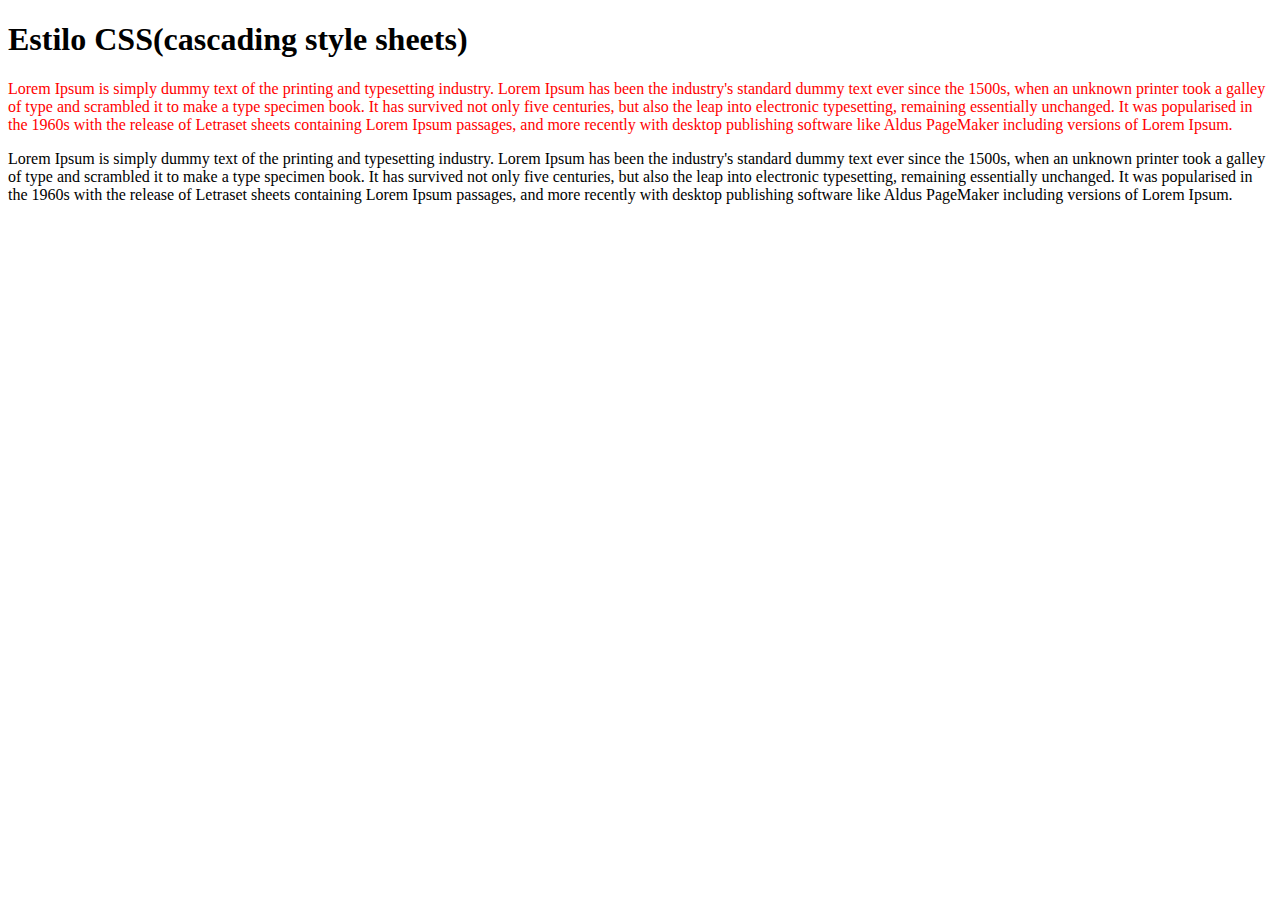
<file: 2.CSS/1.inline_style.html>
<!DOCTYPE html>

<html>

    <head>

        <title>Inline Style</title>
        <meta charset="UTF-8">

    </head>

    <body>

        <h1>Estilo CSS(cascading style sheets)</h1>

        <!-- Inline Style-->
        <p  style="color:red">
            Lorem Ipsum is simply dummy text of the printing and typesetting industry.
            Lorem Ipsum has been the industry's standard dummy text ever since the 1500s, 
            when an unknown printer took a galley of type and scrambled it to make a type 
            specimen book. It has survived not only five centuries, but also the leap into 
            electronic typesetting, remaining essentially unchanged. It was popularised in 
            the 1960s with the release of Letraset sheets containing Lorem Ipsum passages, 
            and more recently with desktop publishing software like Aldus PageMaker 
            including versions of Lorem Ipsum.
        </p>

        <p>
            Lorem Ipsum is simply dummy text of the printing and typesetting industry.
            Lorem Ipsum has been the industry's standard dummy text ever since the 1500s, 
            when an unknown printer took a galley of type and scrambled it to make a type 
            specimen book. It has survived not only five centuries, but also the leap into 
            electronic typesetting, remaining essentially unchanged. It was popularised in 
            the 1960s with the release of Letraset sheets containing Lorem Ipsum passages, 
            and more recently with desktop publishing software like Aldus PageMaker 
            including versions of Lorem Ipsum.
        </p>

    </body>

</html>
</file>
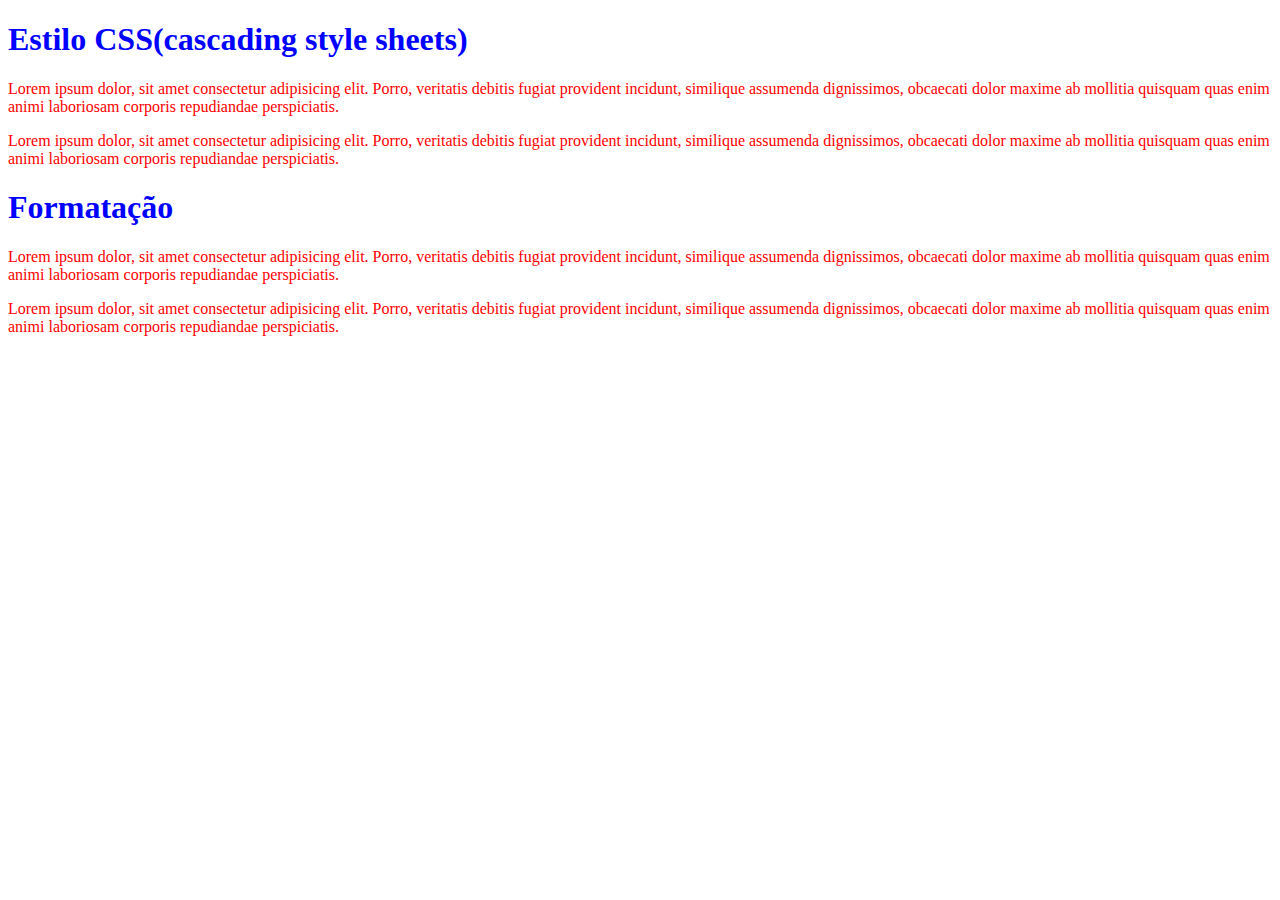
<file: 2.CSS/2.internal_style.html>
<!DOCTYPE html>

<html>

    <head>

        <title>Internal Style</title>
        <meta charset="UTF-8">

        <style type="text/css">

            p{
                color:red;
            }

            h1{
                color:blue;
            }

        </style>

    </head>

    <body>

        <h1>Estilo CSS(cascading style sheets)</h1>

        <p>
            Lorem ipsum dolor, sit amet consectetur adipisicing elit. 
            Porro, veritatis debitis fugiat provident incidunt, similique 
            assumenda dignissimos, obcaecati dolor maxime ab mollitia 
            quisquam quas enim animi laboriosam corporis repudiandae 
            perspiciatis.
        </p>

        <p>
            Lorem ipsum dolor, sit amet consectetur adipisicing elit. 
            Porro, veritatis debitis fugiat provident incidunt, similique 
            assumenda dignissimos, obcaecati dolor maxime ab mollitia 
            quisquam quas enim animi laboriosam corporis repudiandae 
            perspiciatis.
        </p>

        <h1>Formatação</h1>

        <p>
            Lorem ipsum dolor, sit amet consectetur adipisicing elit. 
            Porro, veritatis debitis fugiat provident incidunt, similique 
            assumenda dignissimos, obcaecati dolor maxime ab mollitia 
            quisquam quas enim animi laboriosam corporis repudiandae 
            perspiciatis.
        </p>

        <p>
            Lorem ipsum dolor, sit amet consectetur adipisicing elit. 
            Porro, veritatis debitis fugiat provident incidunt, similique 
            assumenda dignissimos, obcaecati dolor maxime ab mollitia 
            quisquam quas enim animi laboriosam corporis repudiandae 
            perspiciatis.
        </p>

    </body>

</html>
</file>
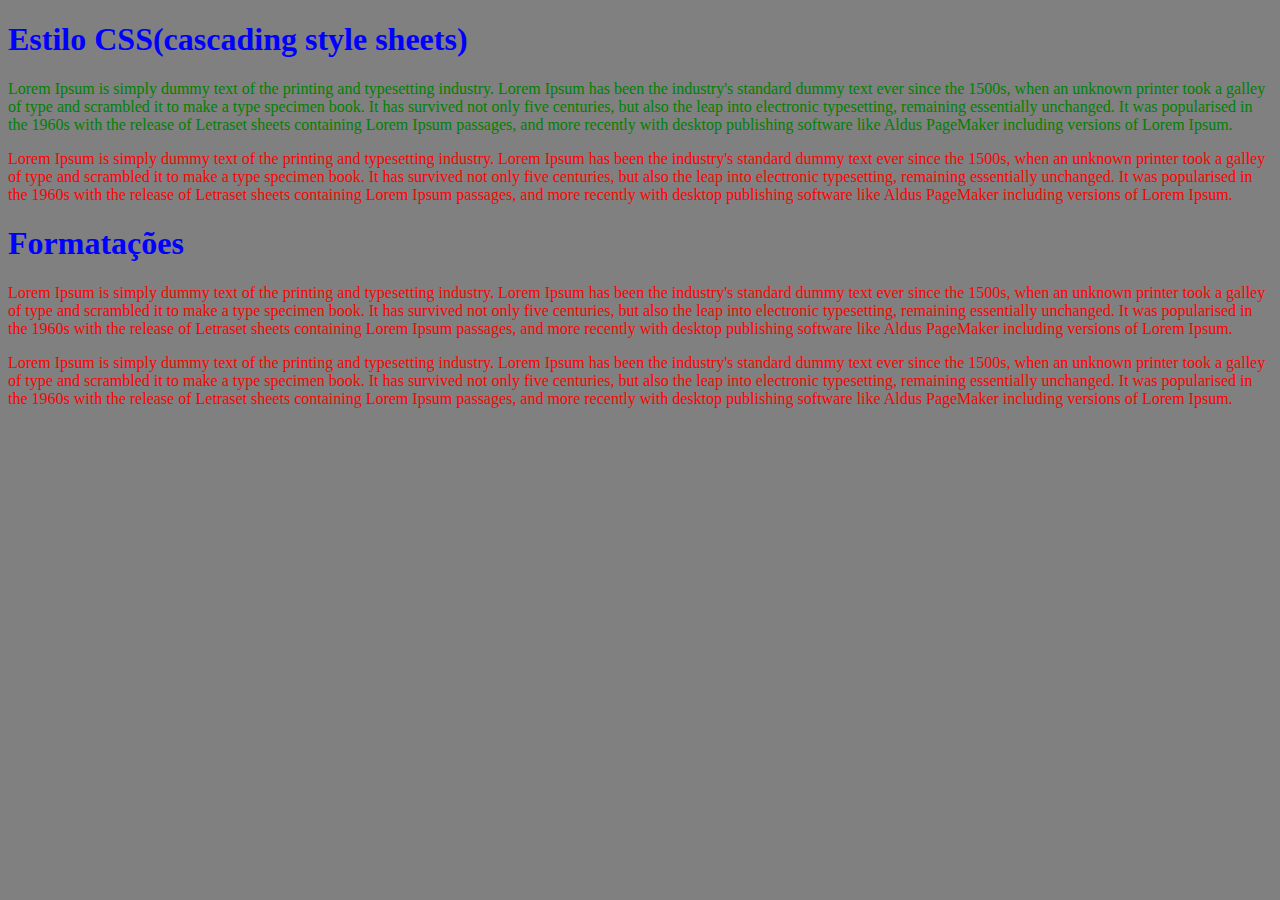
<file: 2.CSS/3.classes_ids.html>
<!DOCTYPE html>

<html>

    <head>

        <title>Classes e IDs</title>
        <meta charset="UTF-8">

        <style type="text/css">

            p{color:red}

            h1{color:blue}

            .verde{color:green}

            #cinza{background-color:gray}



        </style>

    </head>

    <body id="cinza">

        <h1>Estilo CSS(cascading style sheets)</h1>

        <p class="verde">
            Lorem Ipsum is simply dummy text of the printing and typesetting industry.
            Lorem Ipsum has been the industry's standard dummy text ever since the 1500s, 
            when an unknown printer took a galley of type and scrambled it to make a type 
            specimen book. It has survived not only five centuries, but also the leap into 
            electronic typesetting, remaining essentially unchanged. It was popularised in 
            the 1960s with the release of Letraset sheets containing Lorem Ipsum passages, 
            and more recently with desktop publishing software like Aldus PageMaker 
            including versions of Lorem Ipsum.
        </p>

        <p>
            Lorem Ipsum is simply dummy text of the printing and typesetting industry.
            Lorem Ipsum has been the industry's standard dummy text ever since the 1500s, 
            when an unknown printer took a galley of type and scrambled it to make a type 
            specimen book. It has survived not only five centuries, but also the leap into 
            electronic typesetting, remaining essentially unchanged. It was popularised in 
            the 1960s with the release of Letraset sheets containing Lorem Ipsum passages, 
            and more recently with desktop publishing software like Aldus PageMaker 
            including versions of Lorem Ipsum.
        </p>

        <h1>Formatações</h1>

        <p >
            Lorem Ipsum is simply dummy text of the printing and typesetting industry.
            Lorem Ipsum has been the industry's standard dummy text ever since the 1500s, 
            when an unknown printer took a galley of type and scrambled it to make a type 
            specimen book. It has survived not only five centuries, but also the leap into 
            electronic typesetting, remaining essentially unchanged. It was popularised in 
            the 1960s with the release of Letraset sheets containing Lorem Ipsum passages, 
            and more recently with desktop publishing software like Aldus PageMaker 
            including versions of Lorem Ipsum.
        </p>

        <p>
            Lorem Ipsum is simply dummy text of the printing and typesetting industry.
            Lorem Ipsum has been the industry's standard dummy text ever since the 1500s, 
            when an unknown printer took a galley of type and scrambled it to make a type 
            specimen book. It has survived not only five centuries, but also the leap into 
            electronic typesetting, remaining essentially unchanged. It was popularised in 
            the 1960s with the release of Letraset sheets containing Lorem Ipsum passages, 
            and more recently with desktop publishing software like Aldus PageMaker 
            including versions of Lorem Ipsum.
        </p>

    </body>

</html>
</file>
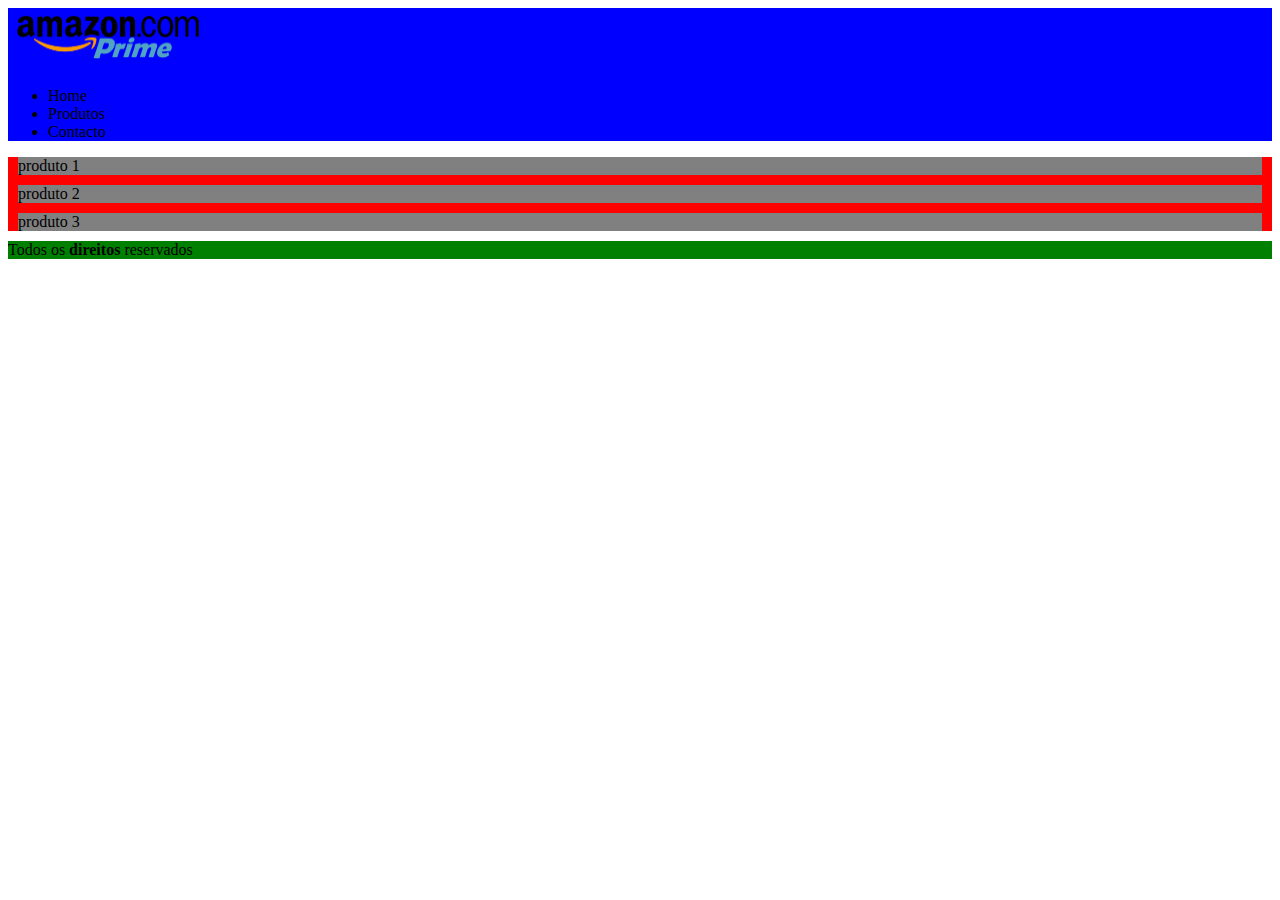
<file: 2.CSS/4.div_span.html>
<!DOCTYPE html>

<html>

    <head>

        <title>div e span</title>
        <meta charset="UTF-8">

        <style type="text/css">

            #topo{
                background-color:blue;
            }

            #conteudo{
                background-color:red;
            }

            #rodape{
                background-color:green;
            }

            .produto{

                background-color:gray;
                margin:10px;

            }

            .salientar{
                font-weight:bold;
            }

        </style>

    </head>

    <body>

        <div id="topo">

            <img src="imagens/amazon.png" width="200">

            <ul>

                <li>Home</li>
                <li>Produtos</li>
                <li>Contacto</li>

            </ul>

        </div>

        <div id="conteudo">

            <div class="produto">
                produto 1
            </div>

            <div class="produto">
                produto 2
            </div>

            <div class="produto">
                produto 3
            </div>

        </div>
        
        <div id="rodape">
            Todos os <span class="salientar">direitos</span> reservados
        </div>

    </body>

</html>
</file>
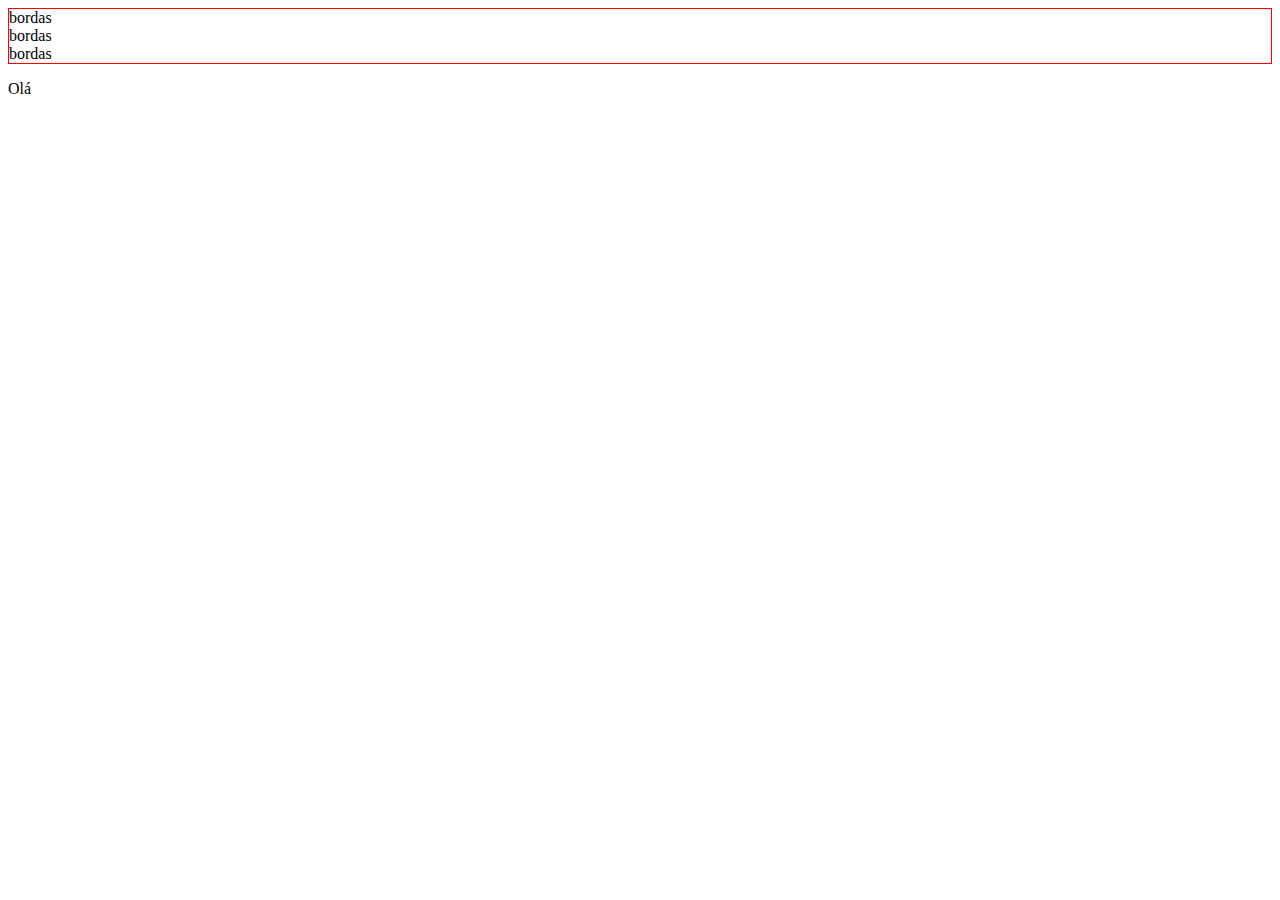
<file: 2.CSS/5.bordas.html>
<!DOCTYPE html>

<html>

    <head>

        <title>Bordas</title>
        <meta charset="UTF-8">

        <style type="text/css">

            #conteudo{
                border:1px solid red;
            }

           

        </style>

    </head>

    <body>

        <div id="conteudo">

            bordas<br>
            bordas<br>
            bordas<br>

        </div>

        <p>Olá</p>

           

    </body>

</html>
</file>
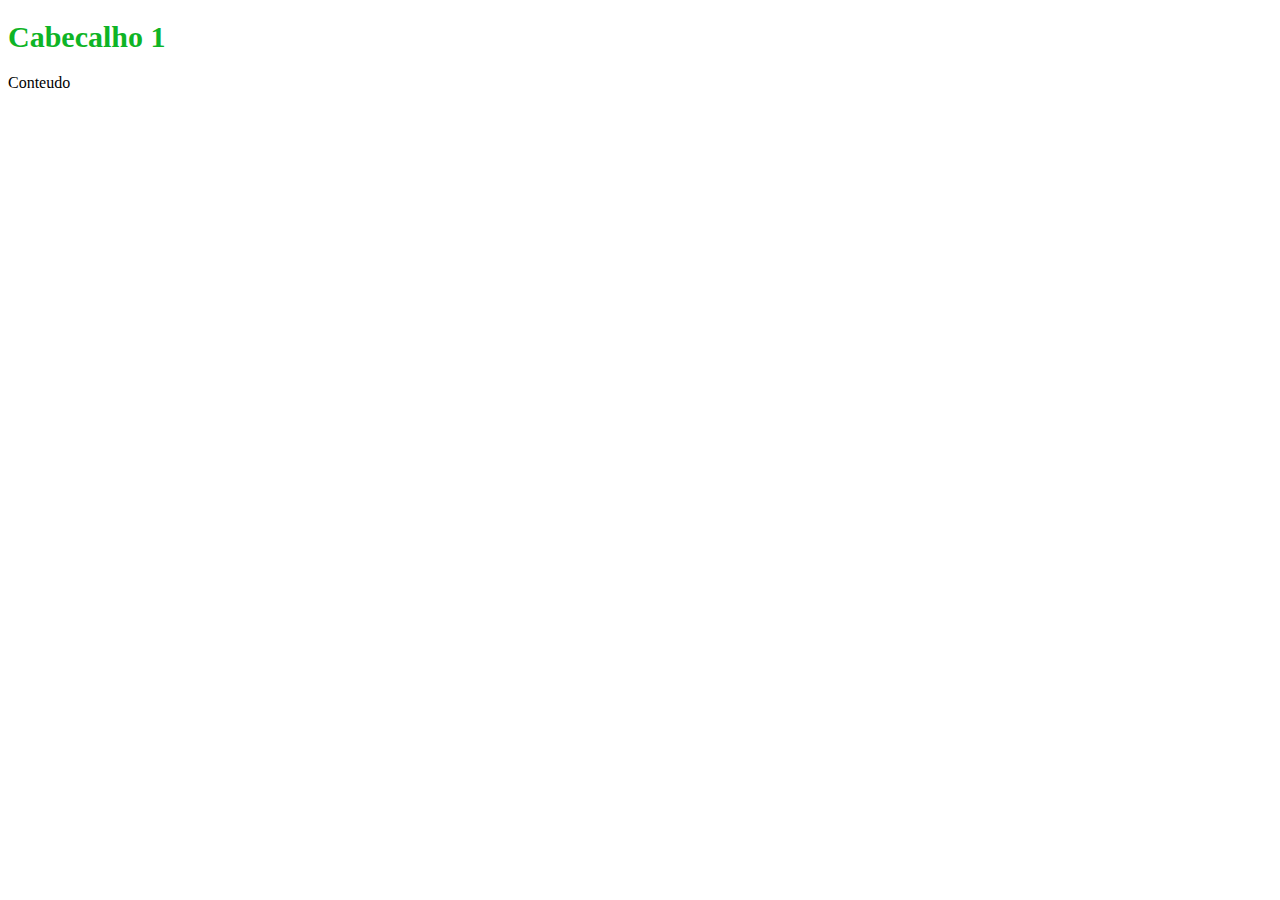
<file: 2.CSS/6.fontes_cores.html>
<!DOCTYPE html>

<html>
    
    <head>

        <title>Fontes e Cores</title>

        <style type="text/css">

            .formatacao{

                color:#0EB426;
                font-size: 30px;
                font-family: "Times New Roman", Times, serif;
                
            }

        </style>

    </head>

    <body>

        <h1 class="formatacao">Cabecalho 1</h1>

        <p>Conteudo</p>

    </body>

</html>
</file>
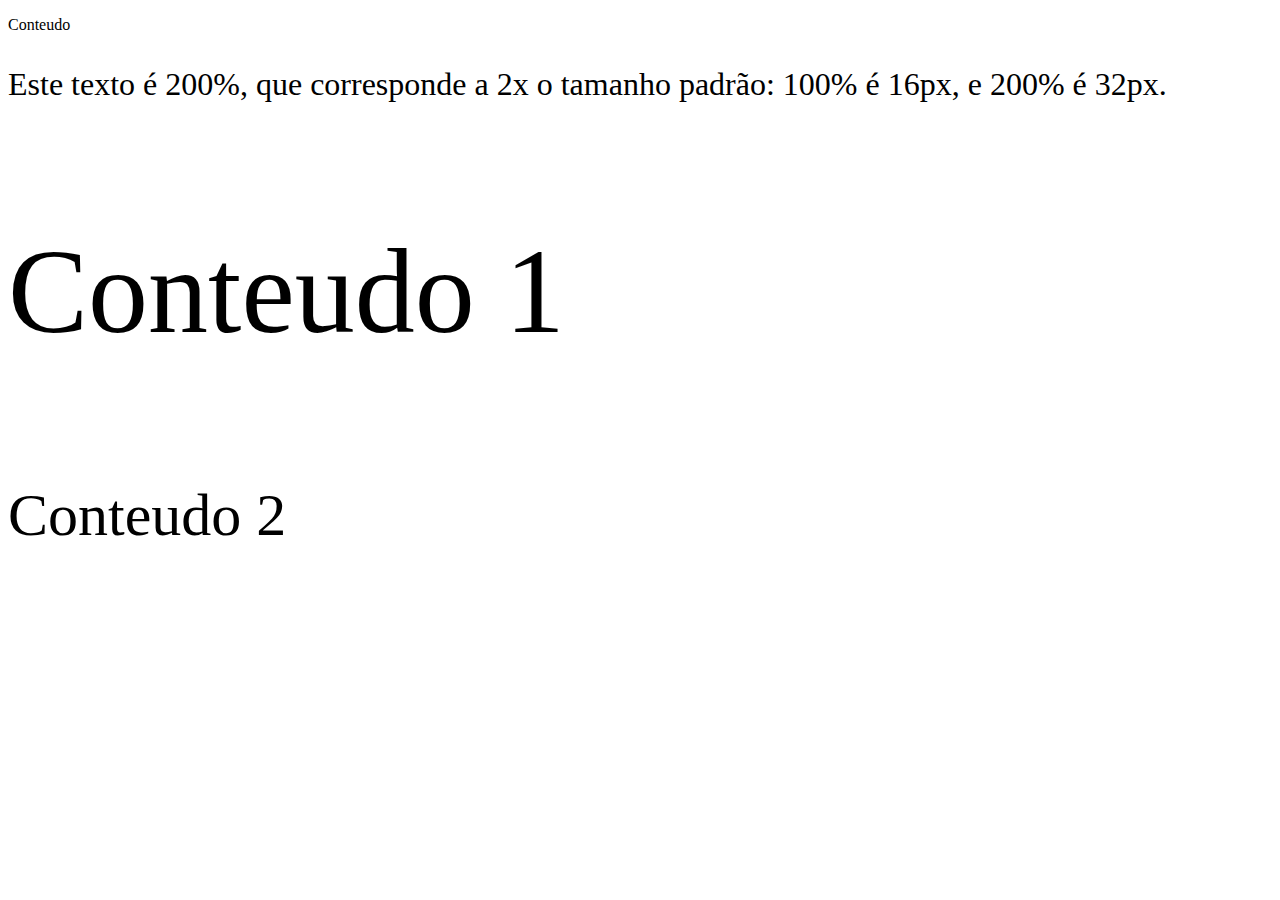
<file: 2.CSS/7.tamanhos_textos.html>
<!--

    px -> Tamanho fixo
    % -> Tamanho relativo
    em -> Tamanho relativo ao container pai

    16px -> Tamanho padrão nos browsers*/

-->

<!doctype html>

<html>

    <head>

        <title>Tamanho de Textos</title>
        <meta charset="UTF-8">

        <style type="text/css">

            .padrao{

                font-size:16px;

            }

            .percentual{
                font-size:200%
            }

            div{
                font-size:60px;
            }

            .texto{
                font-size:2em;
            }

        </style>

    </head>

    <body>

        <p class="padrao">Conteudo</p>

        <p class="percentual"> 
            Este texto é 200%, que corresponde a 
            2x o tamanho padrão: 100% é 16px,
            e 200% é 32px.
        </p>

        <div>
            <p class="texto">Conteudo 1</p>
            <p>Conteudo 2</p>
        </div>

    </body>

</html>
</file>
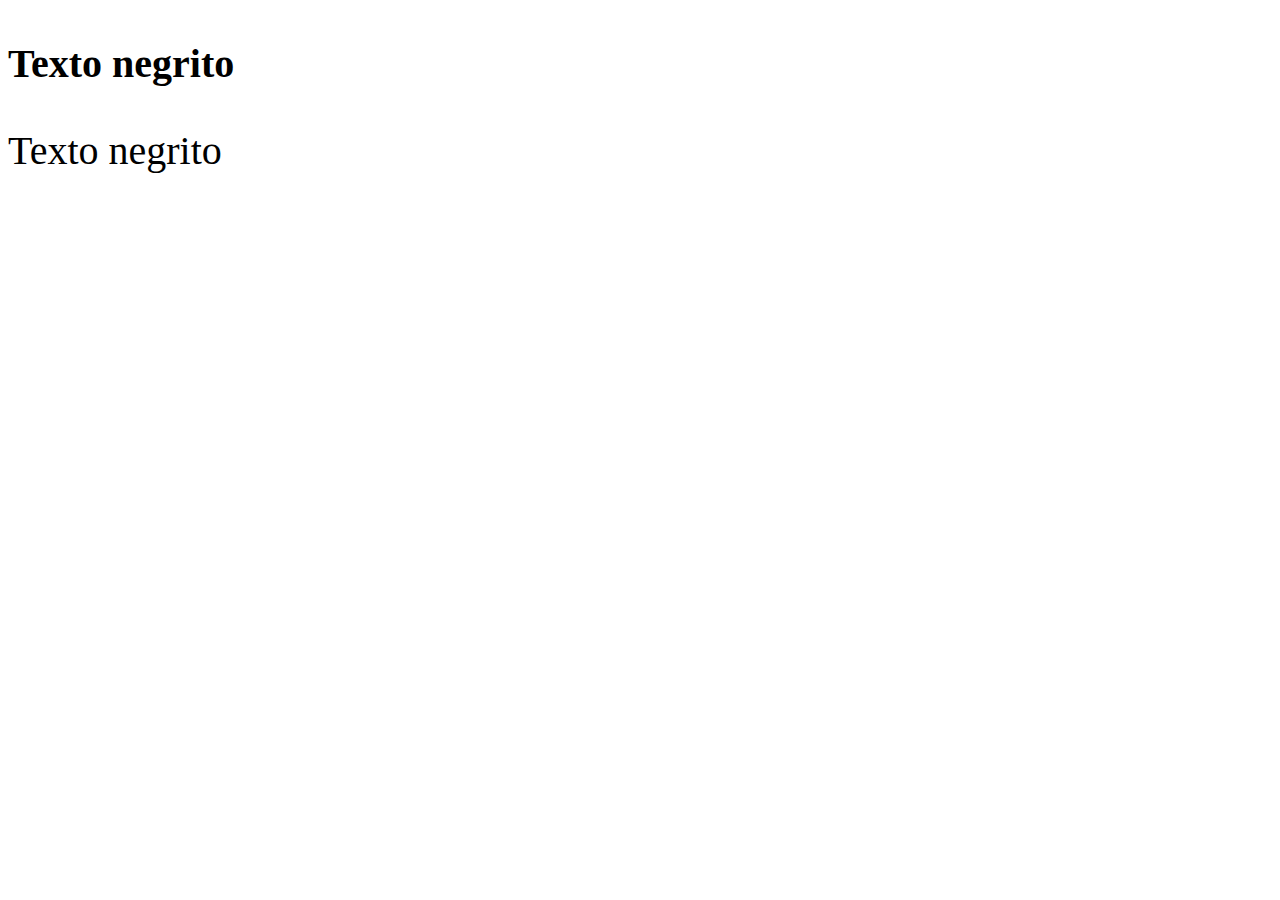
<file: 2.CSS/8.estilos_textos.html>
<!--

    font-weight:normal, bold[100 a 900]

    

-->

<!doctype html>

<html>

    <head>

        <title>Estilos de textos</title>
        <meta charset="UTF-8">

        <style type="text/css">

            body{

                font-size:40px;
                font-family:"Times New Roman", Times, serif;

            }

            .negrito{
                font-weight:bold;
            }

        </style>

    </head>

    <body>

        <p class="negrito">Texto negrito</p>
        <p>Texto negrito</p>

    </body>

</html>
</file>
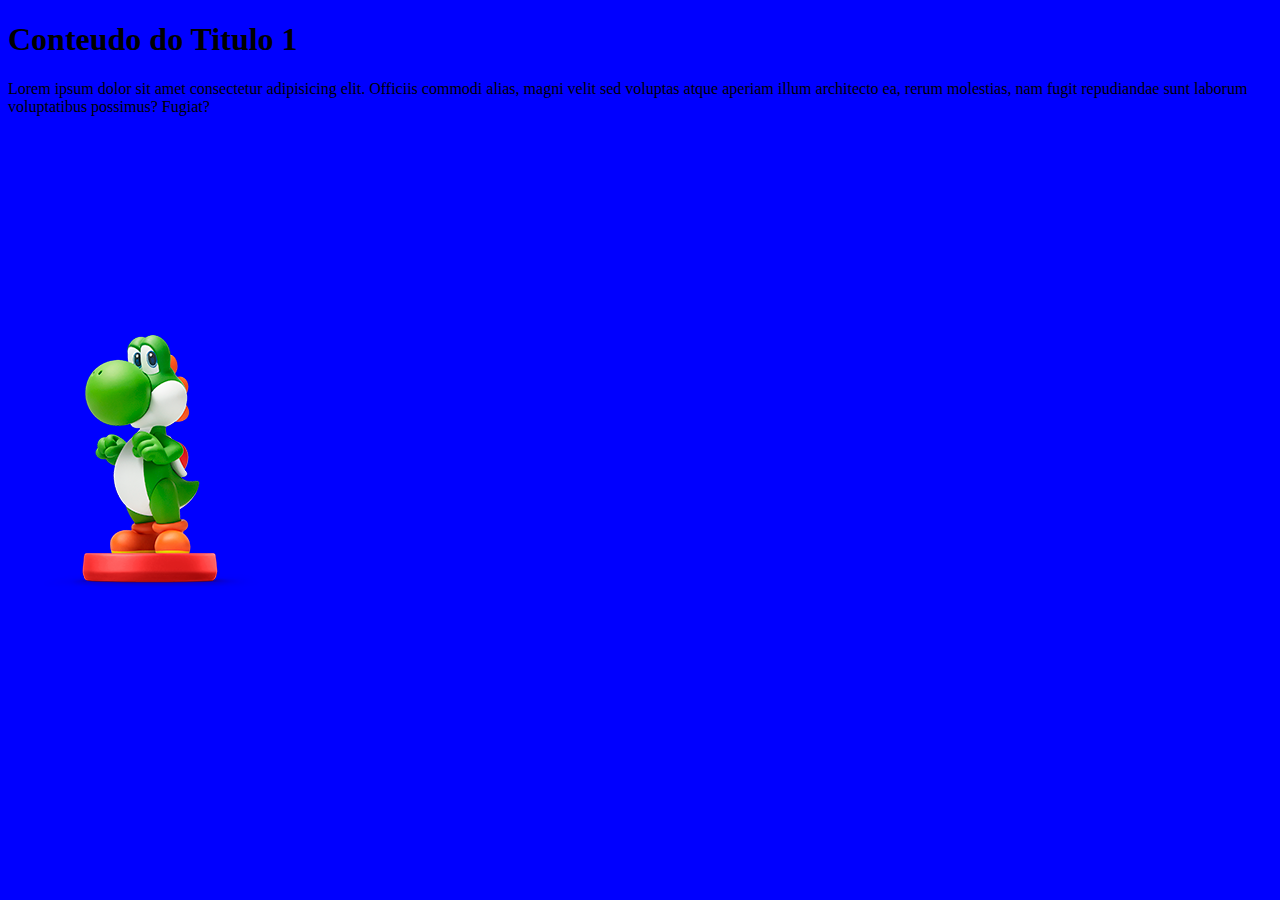
<file: 2.CSS/9.cor_imagem.html>
<!doctype html>

<html>

    <head>

        <title>Cor e Imagem de Fundo</title>
        <meta charset="utf-8">

        <style type="text/css">

            body{

                /* background-image:url('imagens/yoshi.png'); */

                /* repeat-x, repeat-y, no-repeat, repeat */
                background-repeat: no-repeat;

                /* scroll, fixed */
                background-attachment:fixed;
                
                /* 
                  Horizontal: left - center - right
                  Vertical: top - center - bottom
                */
                background-position:center top;

            }

            .fundo{

                /* cor, imagem, repeat, attachment position*/
                background:blue url('imagens/yoshi.png') 
                    no-repeat fixed left center;

            }

        </style>

    </head>

    <body class="fundo">

        <h1>Conteudo do Titulo 1</h1>

        <p>
            Lorem ipsum dolor sit amet consectetur adipisicing elit. 
            Officiis commodi alias, magni velit sed voluptas atque 
            aperiam illum architecto ea, rerum molestias, nam fugit 
            repudiandae sunt laborum voluptatibus possimus? Fugiat?
        </p>

    </body>

</html>
</file>
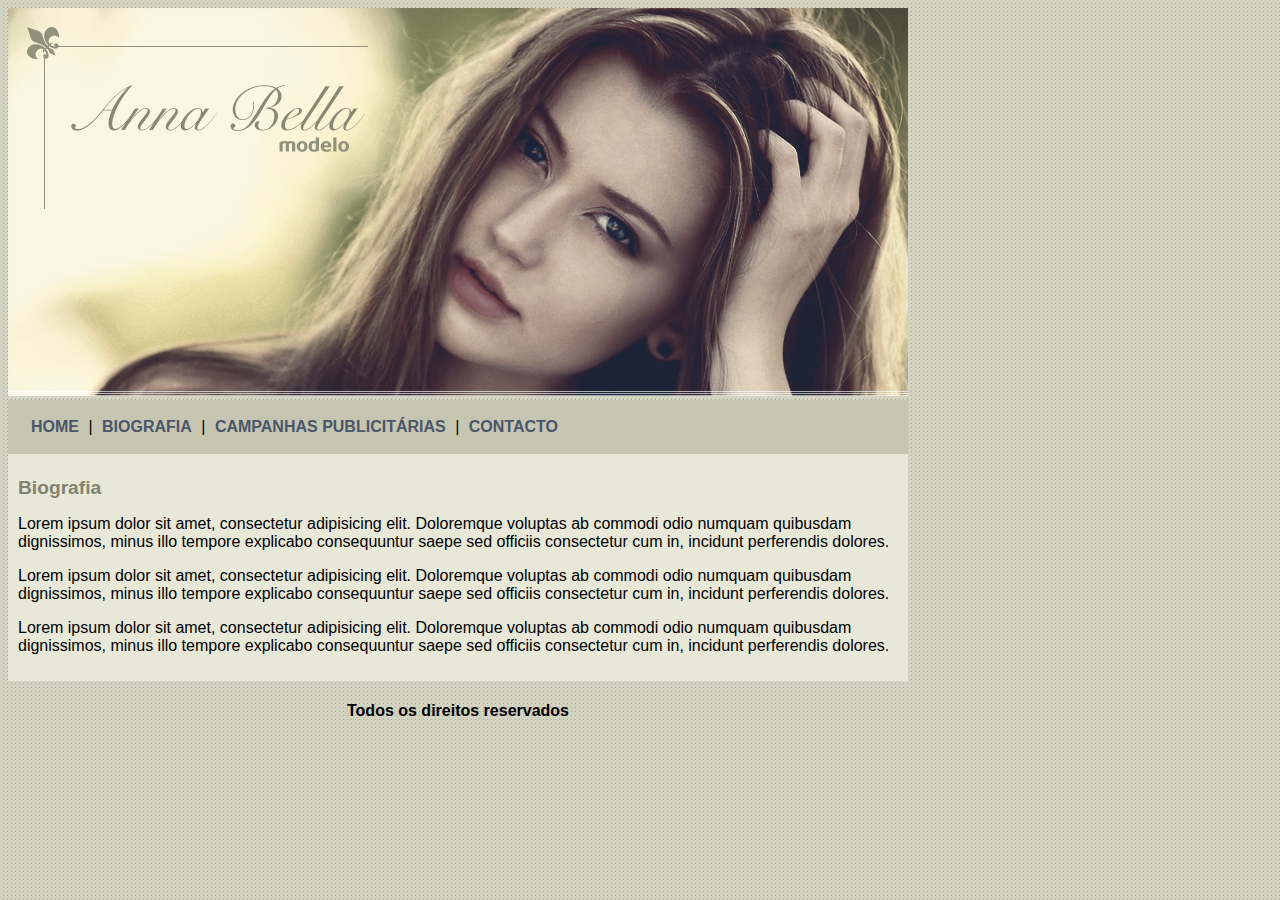
<file: 2.CSS/Projecto_Annabela/biografia.html>
<!doctype html>

<html>

    <head>

        <title>Anna Bella - Biografia</title>
        <meta charset="utf-8">
        <link rel="stylesheet" type="text/css" href="estilo.css">
        
    </head>

    <body>

        <div id="principal">

            <img src="imagens/capa.png">

            <div id="menu">

                <a href="index.html">HOME</a> |
                <a href="biografia.html">BIOGRAFIA</a> |
                <a href="campanhas-publicitarias.html">CAMPANHAS PUBLICITÁRIAS</a> |
                <a href="contacto.html">CONTACTO</a>
                
            </div>

            <div id="conteudo"><!-- Inicio Conteudo -->

                <h1>Biografia</h1>

                <p>
                    Lorem ipsum dolor sit amet, consectetur adipisicing 
                    elit. Doloremque voluptas ab commodi odio numquam 
                    quibusdam dignissimos, minus illo tempore explicabo 
                    consequuntur saepe sed officiis consectetur cum in, 
                    incidunt perferendis dolores.
                </p>

                <p>
                    Lorem ipsum dolor sit amet, consectetur adipisicing 
                    elit. Doloremque voluptas ab commodi odio numquam 
                    quibusdam dignissimos, minus illo tempore explicabo 
                    consequuntur saepe sed officiis consectetur cum in, 
                    incidunt perferendis dolores.
                </p>

                <p>
                    Lorem ipsum dolor sit amet, consectetur adipisicing 
                    elit. Doloremque voluptas ab commodi odio numquam 
                    quibusdam dignissimos, minus illo tempore explicabo 
                    consequuntur saepe sed officiis consectetur cum in, 
                    incidunt perferendis dolores.
                </p>

            </div><!-- Fim conteudo -->

            <div id="rodape">
                <h4>Todos os direitos reservados</h4>
            </div>

        </div>

    </body>

</html>
</file>
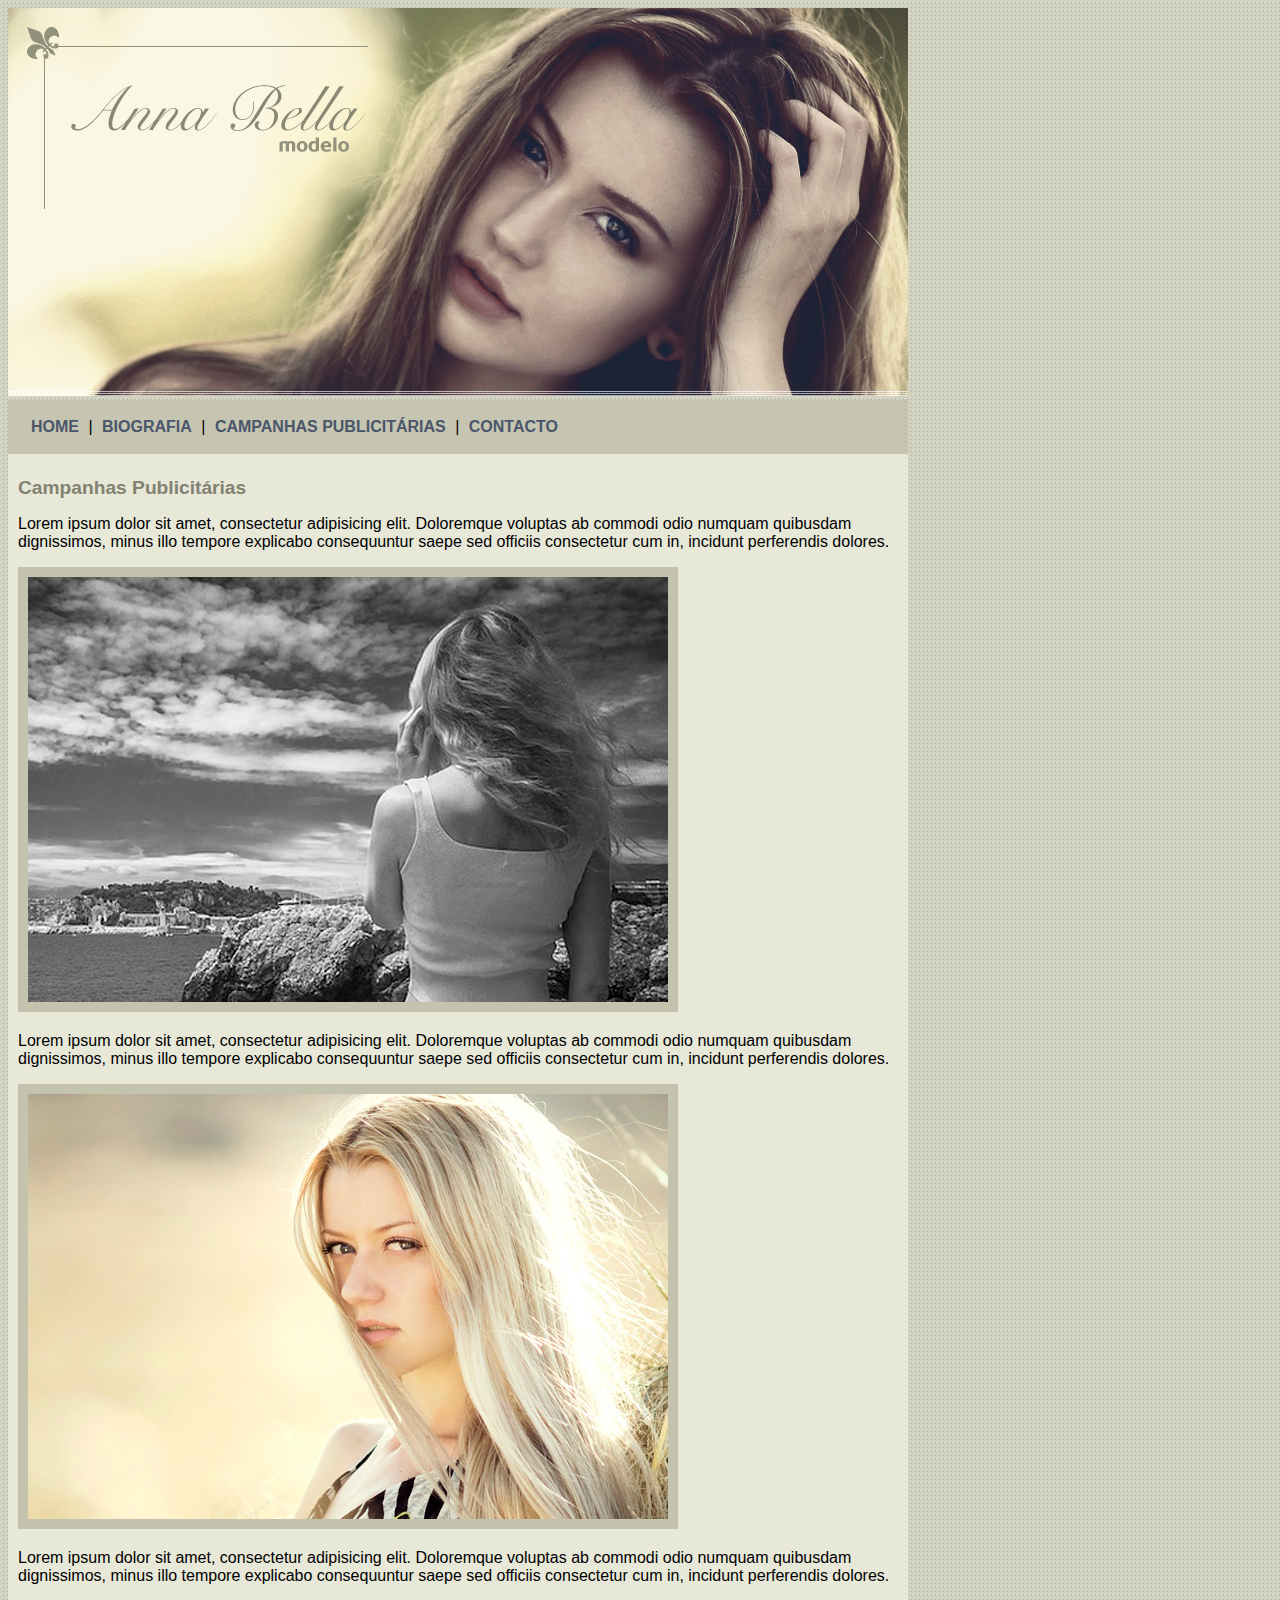
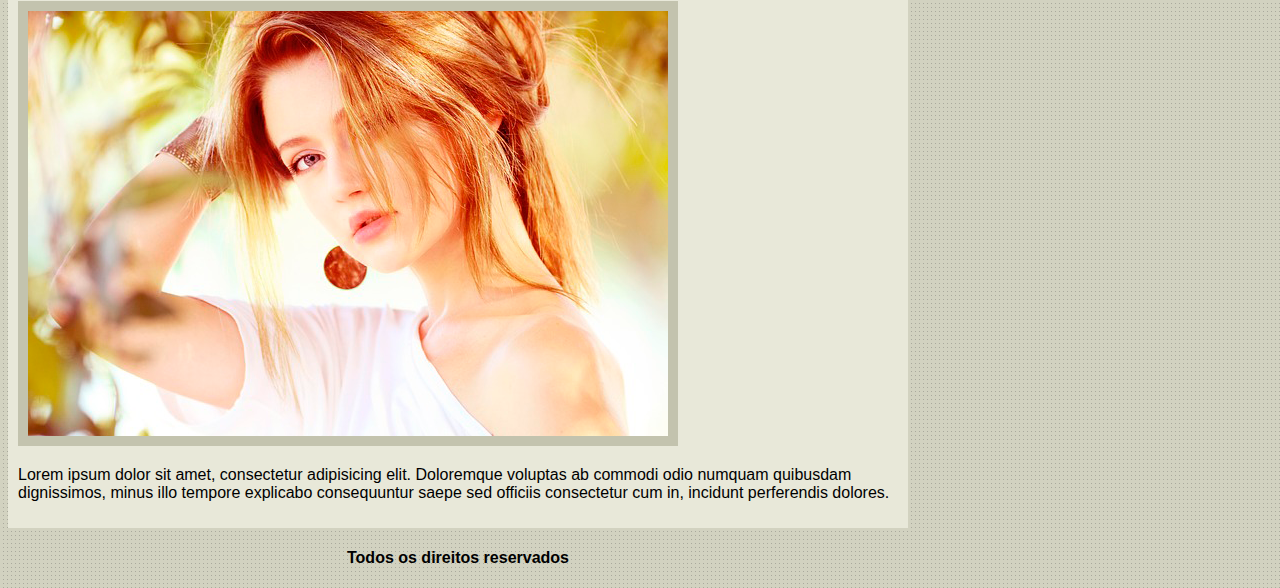
<file: 2.CSS/Projecto_Annabela/campanhas-publicitarias.html>
<!doctype html>

<html>

    <head>

        <title>Anna Bella - Campanhas Publicitárias</title>
        <meta charset="utf-8">
        <link rel="stylesheet" type="text/css" href="estilo.css">
        
    </head>

    <body>

        <div id="principal">

            <img src="imagens/capa.png">

            <div id="menu">

                <a href="index.html">HOME</a> |
                <a href="biografia.html">BIOGRAFIA</a> |
                <a href="campanhas-publicitarias.html">CAMPANHAS PUBLICITÁRIAS</a> |
                <a href="contacto.html">CONTACTO</a>
                
            </div>

            <div id="conteudo"><!-- Inicio Conteudo -->

                <h1>Campanhas Publicitárias</h1>

                <p>
                    Lorem ipsum dolor sit amet, consectetur adipisicing 
                    elit. Doloremque voluptas ab commodi odio numquam 
                    quibusdam dignissimos, minus illo tempore explicabo 
                    consequuntur saepe sed officiis consectetur cum in, 
                    incidunt perferendis dolores.
                </p>

                <img src="imagens/foto1.png" class="img-campanha">

                <p>
                    Lorem ipsum dolor sit amet, consectetur adipisicing 
                    elit. Doloremque voluptas ab commodi odio numquam 
                    quibusdam dignissimos, minus illo tempore explicabo 
                    consequuntur saepe sed officiis consectetur cum in, 
                    incidunt perferendis dolores.
                </p>

                <img src="imagens/foto2.png" class="img-campanha">

                <p>
                    Lorem ipsum dolor sit amet, consectetur adipisicing 
                    elit. Doloremque voluptas ab commodi odio numquam 
                    quibusdam dignissimos, minus illo tempore explicabo 
                    consequuntur saepe sed officiis consectetur cum in, 
                    incidunt perferendis dolores.
                </p>

                <img src="imagens/foto3.png" class="img-campanha">

                <p>
                    Lorem ipsum dolor sit amet, consectetur adipisicing 
                    elit. Doloremque voluptas ab commodi odio numquam 
                    quibusdam dignissimos, minus illo tempore explicabo 
                    consequuntur saepe sed officiis consectetur cum in, 
                    incidunt perferendis dolores.
                </p>

            </div><!-- Fim conteudo -->

            <div id="rodape">
                <h4>Todos os direitos reservados</h4>
            </div>

        </div>

    </body>

</html>
</file>
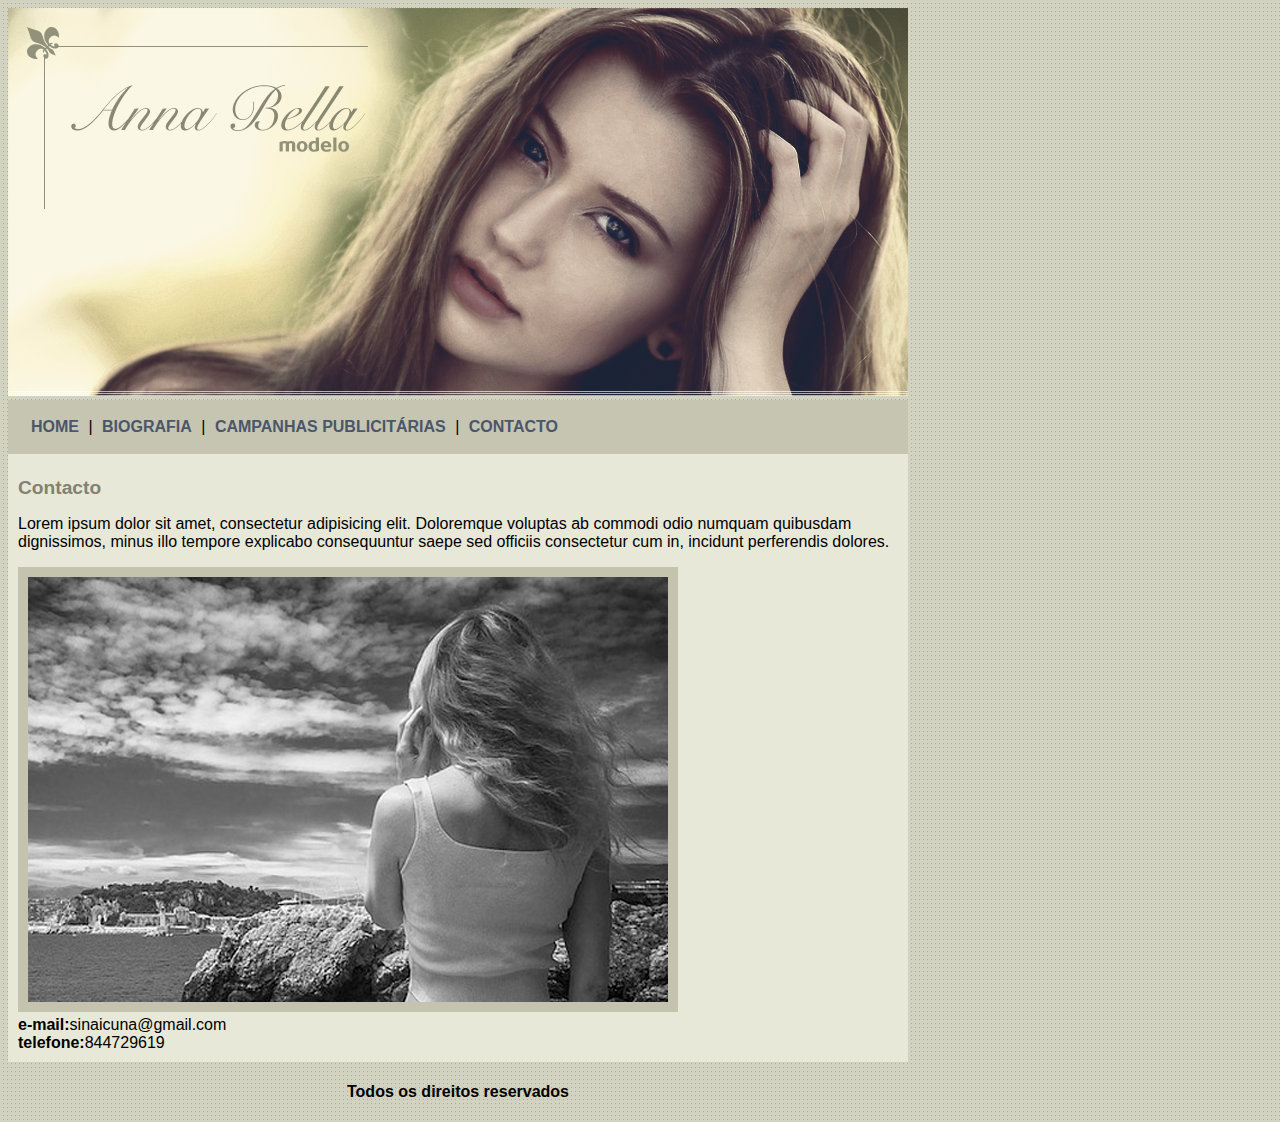
<file: 2.CSS/Projecto_Annabela/contacto.html>
<!doctype html>

<html>

    <head>

        <title>Anna Bella - Contacto</title>
        <meta charset="utf-8">
        <link rel="stylesheet" type="text/css" href="estilo.css">
        
    </head>

    <body>

        <div id="principal">

            <img src="imagens/capa.png">

            <div id="menu">

                <a href="index.html">HOME</a> |
                <a href="biografia.html">BIOGRAFIA</a> |
                <a href="campanhas-publicitarias.html">CAMPANHAS PUBLICITÁRIAS</a> |
                <a href="contacto.html">CONTACTO</a>
                
            </div>

            <div id="conteudo"><!-- Inicio Conteudo -->

                <h1>Contacto</h1>

                <p>
                    Lorem ipsum dolor sit amet, consectetur adipisicing 
                    elit. Doloremque voluptas ab commodi odio numquam 
                    quibusdam dignissimos, minus illo tempore explicabo 
                    consequuntur saepe sed officiis consectetur cum in, 
                    incidunt perferendis dolores.
                </p>

                <img src="imagens/foto1.png" class="img-campanha">

                <div>
                    <strong>e-mail:</strong>sinaicuna@gmail.com<br>
                    <strong>telefone:</strong>844729619
                </div>

            </div><!-- Fim conteudo -->

            <div id="rodape">
                <h4>Todos os direitos reservados</h4>
            </div>

        </div>

    </body>

</html>
</file>
<file: 2.CSS/Projecto_Annabela/estilo.css>
body{

    background:#d2d2c1 url('imagens/fundo.png');
    font: 16px Arial, Helvetica, sans-serif;

}

#principal{
    width:900px;
}

#menu{

    background:#c5c5b2;
    padding: 18px;

}

a{

    color:#4b566a;
    text-decoration:none;
    font-weight:bold;
    padding:5px;

}

#conteudo{

    background:#e8e8d9;
    padding:10px;

}

#rodape{
    text-align:center;
}

h1{

    color:#828271;
    font-size:1.2em;

}

.img-campanha{
    border:10px solid #c3c3ae;
}
</file>
